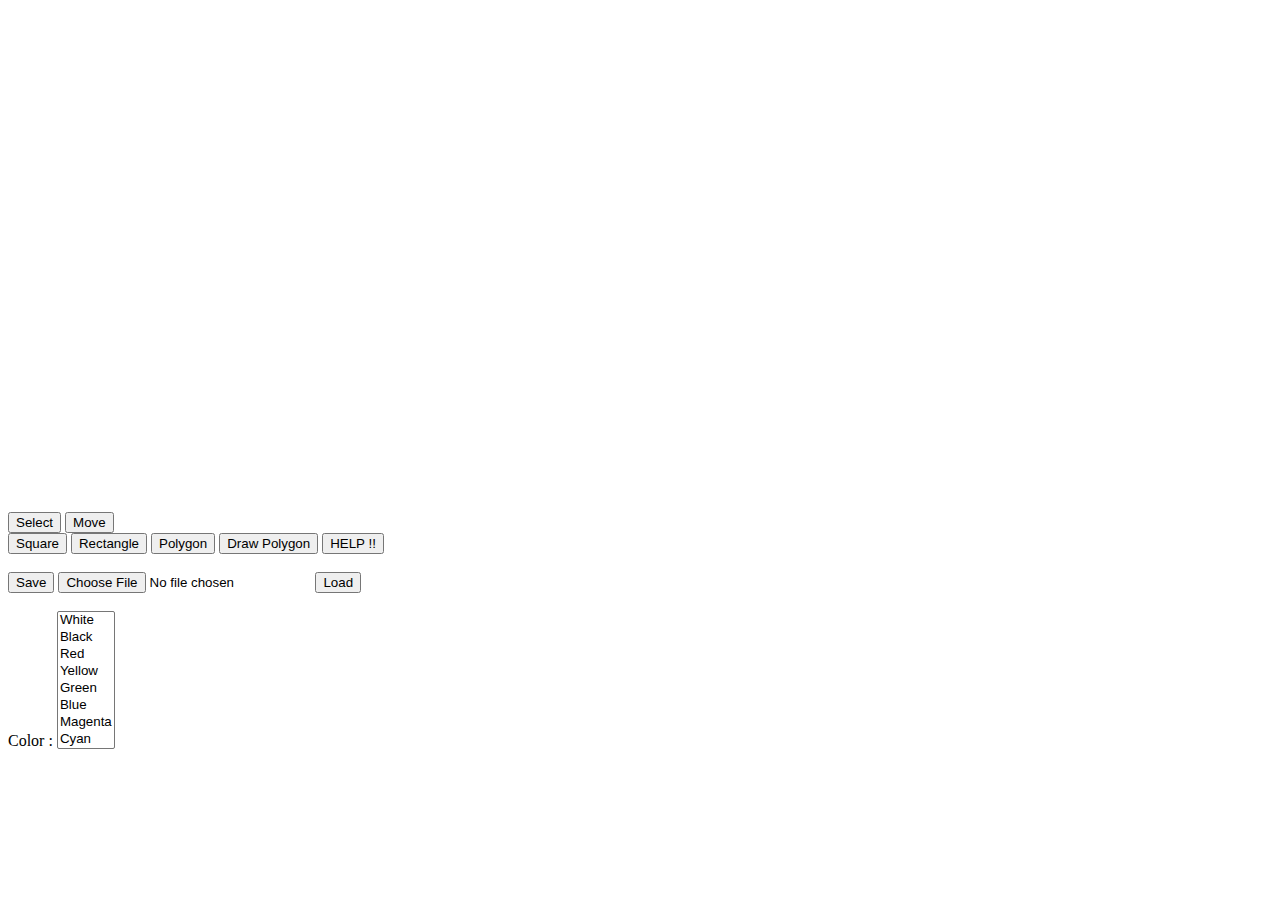
<file: index.html>
<!DOCTYPE html>
<html lang="en">
<head>
    <title>2D WEB CAD</title>
</head>
<body>
<script id="vertex-shader" type="notjs">
    attribute vec2 coordinates;
    attribute vec4 vColor;

    varying vec4 fColor;

    void main() {
        gl_Position = vec4(coordinates, 0.0, 1.0);
        fColor = vColor;
    }
</script>

<script id="fragment-shader" type="notjs">
    precision mediump float;

    varying vec4 fColor;

    void main(void) {
        gl_FragColor = fColor;
    }
</script>

    <canvas width="500" height="500" id="canvas"></canvas>
    <div>
        <button id="select">Select</button>
        <button id="move">Move</button>
        <br>
        <button id="square">Square</button>
        <button id="rectan">Rectangle</button>
        <button id="polygon">Polygon</button>
        <button id="draw">Draw Polygon</button>
        <button id="help">HELP !!</button>
        &emsp;&emsp;&emsp;&emsp;<br><br>
        <button id="save">Save</button>
        <input type="file" id="import_file" accept=".json">
        <button id="load">Load</button>
    </div><br>
    <div><label for="mymenu">Color : </label>
        <select id = "mymenu" size = "8">
        <option value = "0">White</option>        
        <option value = "1">Black</option>
        <option value = "2">Red</option>
        <option value = "3">Yellow</option>
        <option value = "4">Green</option>
        <option value = "5">Blue</option>
        <option value = "6">Magenta</option>
        <option value = "7">Cyan</option>
    </select>
    </div>
    <script src="lib/util.js"></script>
    <script src="lib/mv.js"></script>
    <script src="lib/shape.js"></script>
    <script src="src/main.js"></script>
</body>
</html>
</file>
